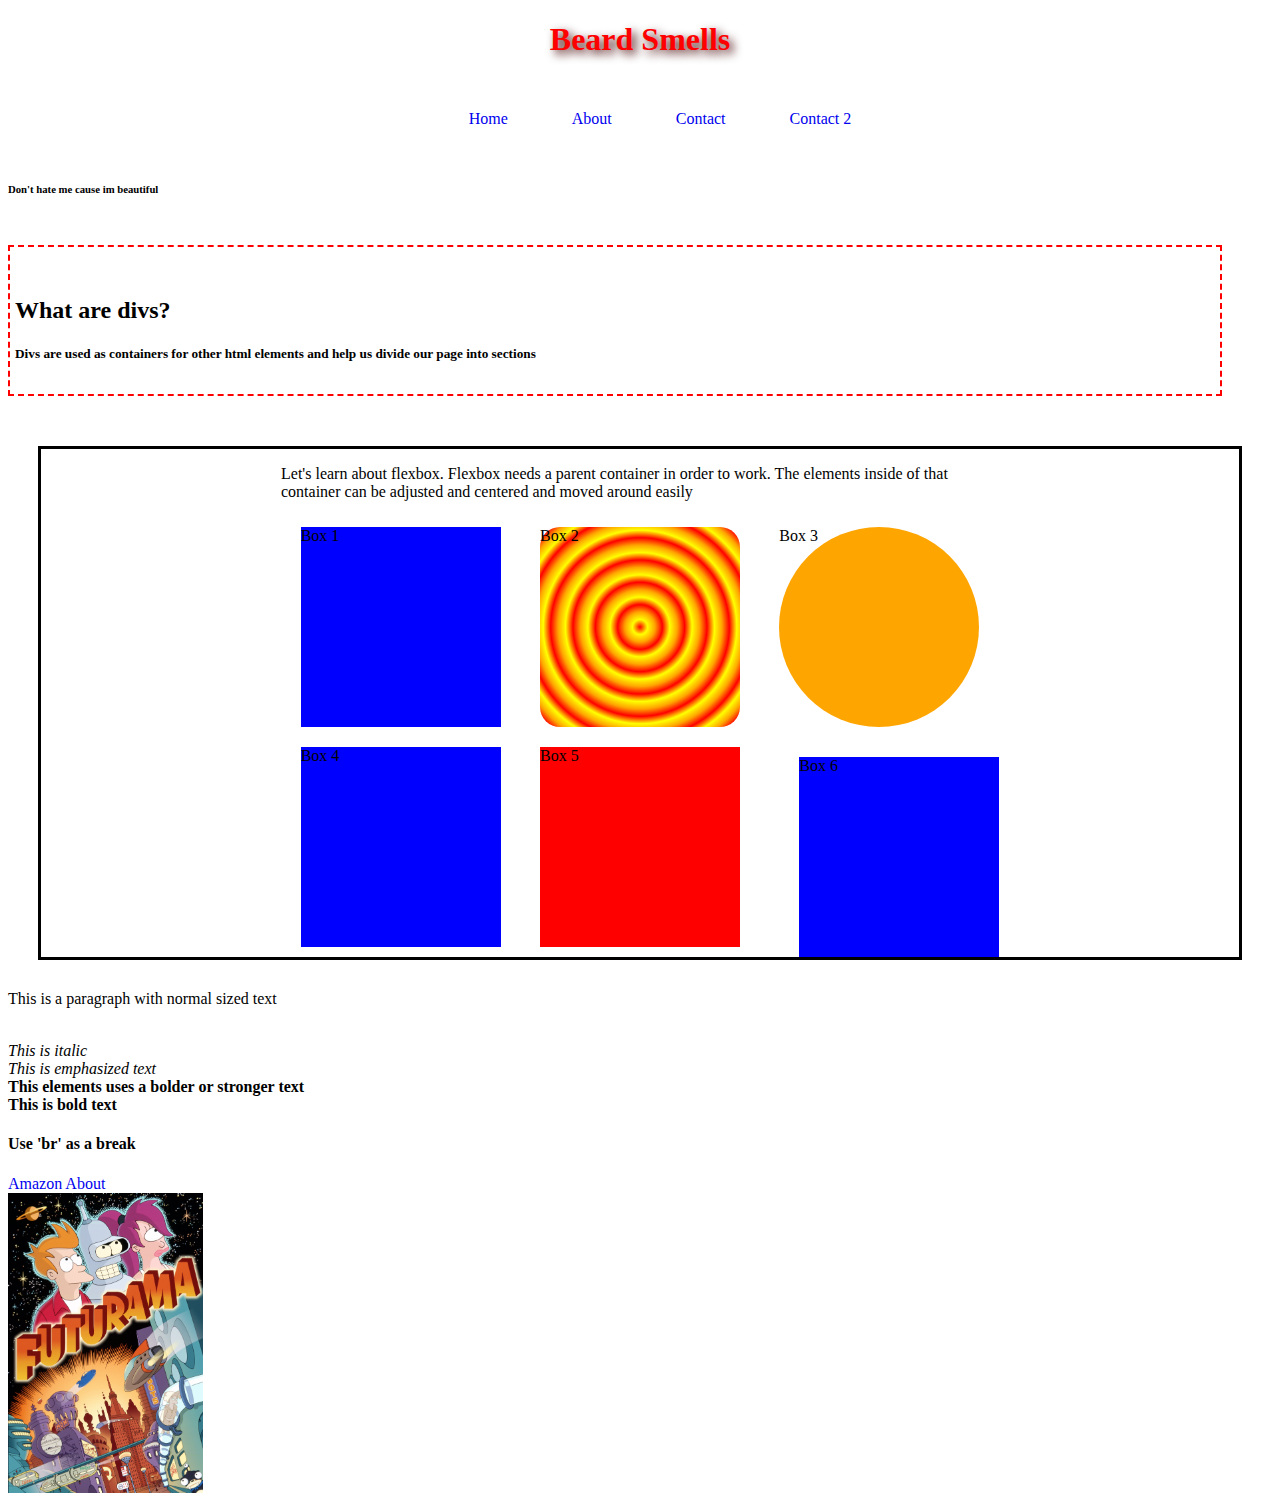
<file: index.html>
<!DOCTYPE html>
<html lang="en">
<head>
    <meta charset="UTF-8">
    <meta http-equiv="X-UA-Compatible" content="IE=edge">
    <meta name="viewport" content="width=device-width, initial-scale=1.0">
    <title>Coding Practice</title>
    <link rel="stylesheet" href="style.css">
</head>
<body>
    <h1>Beard Smells</h1>

    <header>
        <nav>
            <ul>
                <a href="index.html"><li>Home</li></a>
                <a href="about.html"><li>About</li></a>
                <a href="contact.html"><li>Contact</li></a>
                <a href="contact2.html"><li>Contact 2</li></a>
                
            </ul>
        </nav>
    </header>

    <h6>Don't hate me cause im beautiful</h6>

    <div class="container">
        <h2>What are divs?</h2>
        <h5>Divs are used as containers for other html elements and help us divide our page into sections</h5>
    </div>

<div class="flex"><p>
    Let's learn about flexbox. Flexbox needs a parent container in order to work. The elements inside of that container can be adjusted and centered and moved around easily 
</p>
    <div class="box" id="box1">Box 1</div>
    <div class="box" id="box2">Box 2</div>
    <div class="box" id="box3">Box 3</div>
    <div class="box" id="box4">Box 4</div>
    <div class="box" id="box5">Box 5</div>
    <div class="box" id="box6">Box 6</div>
</div>

    <section>
        <p>This is a paragraph with normal sized text</p><br>
        <i>This is italic</i><br>
        <em>This is emphasized text</em><br>
        <strong>This elements uses a bolder or stronger text</strong><br>
        <b>This is bold text</b><br>
        <h4>Use 'br' as a break</h4>
    </section>
    <a href="https:amazon.com">Amazon</a>
    <a href="about.html">About</a><br>
<a href="https://en.wikipedia.org/wiki/Futurama"><img src="Futurama.jpg" alt="Futurama" 
    height="300"></a>

</body>
</html>
</file>
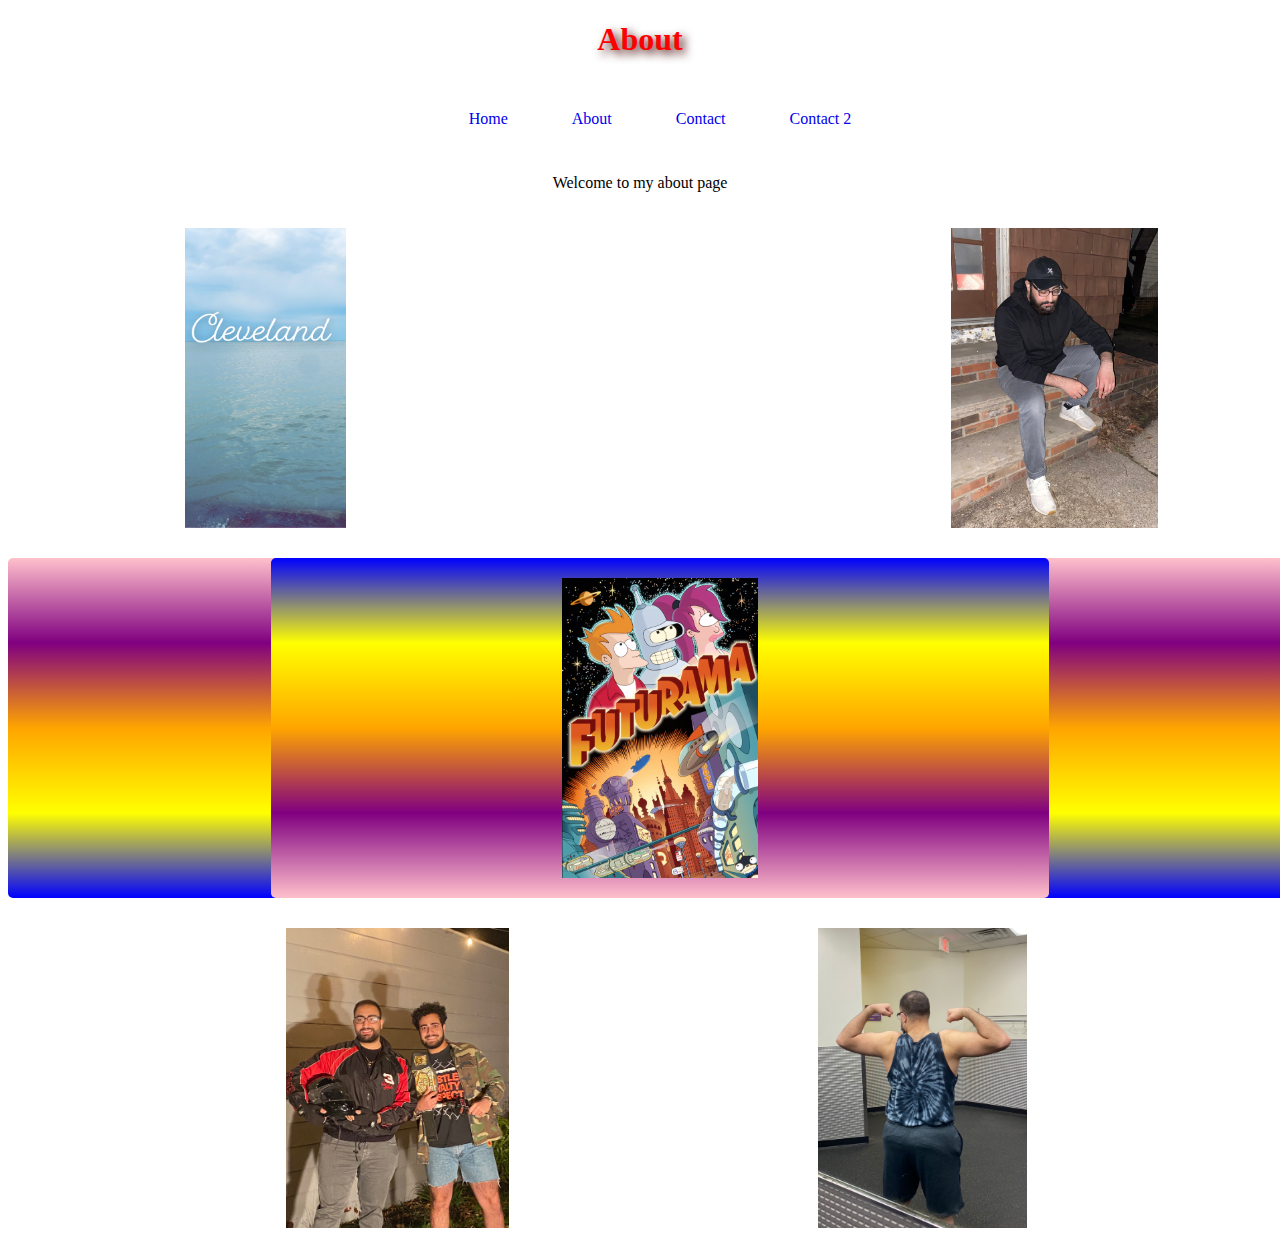
<file: about.html>
<!DOCTYPE html>
<html lang="en">
<head>
    <meta charset="UTF-8">
    <meta http-equiv="X-UA-Compatible" content="IE=edge">
    <meta name="viewport" content="width=device-width, initial-scale=1.0">
    <title>My About Page</title>
<link rel="stylesheet" href="style.css">

</head>
<body>
    <h1>About</h1>
    <header>
        <nav>
            <ul>
                <a href="index.html"><li>Home</li></a>
                <a href="about.html"><li>About</li></a>
                <a href="contact.html"><li>Contact</li></a>
                <a href="contact2.html"><li>Contact 2</li></a>
            </ul>
        </nav>
    </header>
    <p class="abtpage">Welcome to my about page</p>
    <div class="wrapper">
        <div class="Box a"><img src="cle.JPG" alt="cleveland" height="300px"></div>
        <div class="Box b"><img src="stairs.jpeg" alt="stairs" height="300px"></div>
        <div class="Box c"><img src="work.JPG" alt="work" height="300px"></div>
        <div class="Box d"><img src="halloween.jpeg" alt="halloween" height="300px"></div>
        <div class="Box e"><img src="gym.jpeg" alt="gym" height="300px"></div>
        <div class="Box f"><img src="Futurama.jpg" alt="show" height="300px"></div>
      </div>
</body>
</html>
</file>
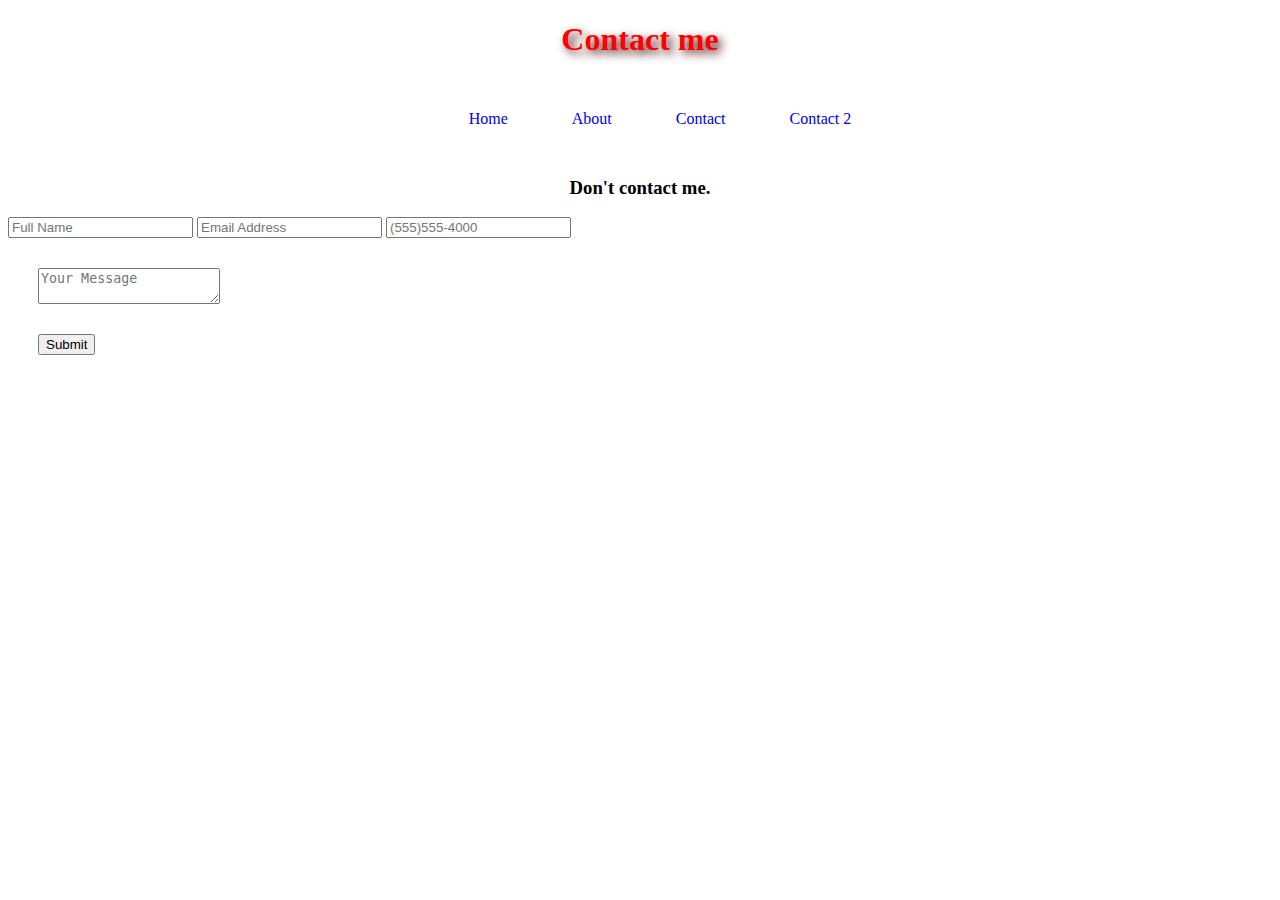
<file: contact.html>
<!DOCTYPE html>
<html lang="en">
<head>
    <meta charset="UTF-8">
    <meta http-equiv="X-UA-Compatible" content="IE=edge">
    <meta name="viewport" content="width=device-width, initial-scale=1.0">
    <title>Contact Page</title>
    <link rel="stylesheet" href="style.css">
</head>
<body>
    <h1>Contact me </h1>
    <header>
        <nav>
            <ul>
                <a href="index.html"><li>Home</li></a>
                <a href="about.html"><li>About</li></a>
                <a href="contact.html"><li>Contact</li></a>
                <a href="contact2.html"><li>Contact 2</li></a>
            </ul>
        </nav>
        <h3 class="contact">Don't contact me.</h3>
    </header>
</body>
</html>

<form>
    <form name="contact" method="POST" data-netlify="true"></form>
    <input type="text" name="name" placeholder="Full Name" required>
    <input type="email" name="email" placeholder="Email Address" required>
    <input type="tel" name="phone_num" placeholder="(555)555-4000"
    pattern="[\(]\d{3}[\)]\d{3}[\-]\d{4}">
    <textarea name="message" placeholder="Your Message"></textarea>
    <button type="submit">Submit</button>
</form>
</file>
<file: style.css>
h1 {
    text-align: center;
    color: red;
    text-shadow: 4px 4px 10px rgb(71, 10, 10);
}

a {
    text-decoration-line: none;
}

nav ul {
    list-style: none
}

nav li {
    display: inline-block;
    padding: 30px;
}

.container {
    border: 2px dashed red;
    margin: 50px 50px 50px 0px;
    padding: 30px 0px 10px 5px;
}

/*This is how you write a comment*/
/* Or write CTRL(Command for Mac) + K + C or + U */

.box {
    display: inline-block;
    height: 200px;
    width: 200px;
    background: blue;
    margin: 10px;
}
 

nav {
    /* background-color: dodgerblue; */
    text-align: center;

}

.contact {
    text-align: center;
}

.abtpage {
    text-align: center;
}

.flex {
    margin: 30px;
    border: 3px solid black;
    display: flex;
    flex-wrap: wrap;
    justify-content: space-around;
    padding: 0px 240px 0px 240px;
} 

@keyframes fadeMe {
    0% {
        opacity: 1;
    }
    100% {
        opacity: 0;
    }
}

#box1 {
    animation-name: fadeMe;
    animation-duration: 10s;
    animation-iteration-count: infinite;
    animation-timing-function: linear;
}

@keyframes rotation {
    100% {transform: rotate(1080deg);}
}

#box2 {
    animation-name: rotation;
    animation-duration: 1s;
    animation-iteration-count: infinite;
    animation-timing-function: ease-in-out;
    border-radius: 10%;
    background: radial-gradient(circle, red, yellow, orange, red, yellow, orange, red, yellow, orange, red, yellow, orange, red, yellow, orange, red, yellow, orange, red, yellow);
}

@keyframes getBigger {
    0% {transform: scale(.5);}
    50% {transform: scale(1);}
    50% {transform: scale(2);}
    100% {transform: scale(1);}
    100% {transform: scale(.5);}
}

#box3 {
    animation: getBigger infinite 6s 8s ease-in;
    border-radius: 50%;
    background: orange;
    }

    @keyframes changeColors {
        0% {background-color: pink;}
        25% {background-color: green;}
        50% {background-color: purple;}
        75% {background-color: red;}
        100% {background-color: yellow;}
    }

#box4 {
    animation: changeColors infinite 4s 
}
/* if not infinite type forwards to stay at last color */

@keyframes moveBox {
    0% {left: 0px; top: 0px;}
    25% {left: 230px; top: 0px;}
    50% {left: 230px; top: -450px;}
    75% {left: -800x; top: -600px;}
    100% {left: 0px; top: 0px;}
}

.contact-box {
    display: flex;
    justify-content: center;
}

.row {
    margin: 30px;
}

.input-field {
    margin: 20px;
}

#box5 {
    position: relative;
    animation: moveBox infinite 10s;
    background: red;
}

#box6 {
    top: 10px;
    left: 20px;
    position: relative;
}

/* html {
    background-image: url(Futurama.jpg);
    background-repeat: no-repeat;
    background-size: 1500px 2000px; */
    /* background-image: radial-gradient(blue, green, purple);
}  */

form input, textarea, button {
    display: block;
    margin: 30px;
}

.nav-wrapper {
    background-color: blue;
}

.wrapper {
    display: grid;
    grid-gap: 10px;
    grid-template-columns: repeat(5, [col] 20% ) ;
    grid-template-rows: repeat(3, [row] auto  );
    background-color: #fff;
    color: white;
  }

.Box {
    background-color: white;
    color: #fff;
    border-radius: 5px;
    padding: 20px;
    font-size: 150%;
    z-index:10;

  }

.a {
    grid-column: col / span  2;
    grid-row: row;
    display: flex;
    justify-content: center;
  }
.b {
    grid-column: col 4 / span  2;
    grid-row: row;
    display: flex;
    justify-content: center;
  }
.c {
    grid-column: col / span 5;
    grid-row: row 2;
    display: flex;
    justify-content: center;
    background-image: linear-gradient(pink, purple, orange, yellow,blue);
  }
.d {
    grid-column: col / span 3;
    grid-row: row 3;
    display: flex;
    justify-content: center;
  }

.e {
    grid-column: col 3 / span 3;
    grid-row: row 3;
    display: flex;
    justify-content: center;
  }

.f {
    grid-column: col 2 / span 3;
    grid-row: row 2;
    background-color: rgba(49,121,207, 0.5);
    z-index: 20;
    display: flex;
    justify-content: center;
    background-image: linear-gradient(blue, yellow, orange, purple, pink);
  }
</file>
